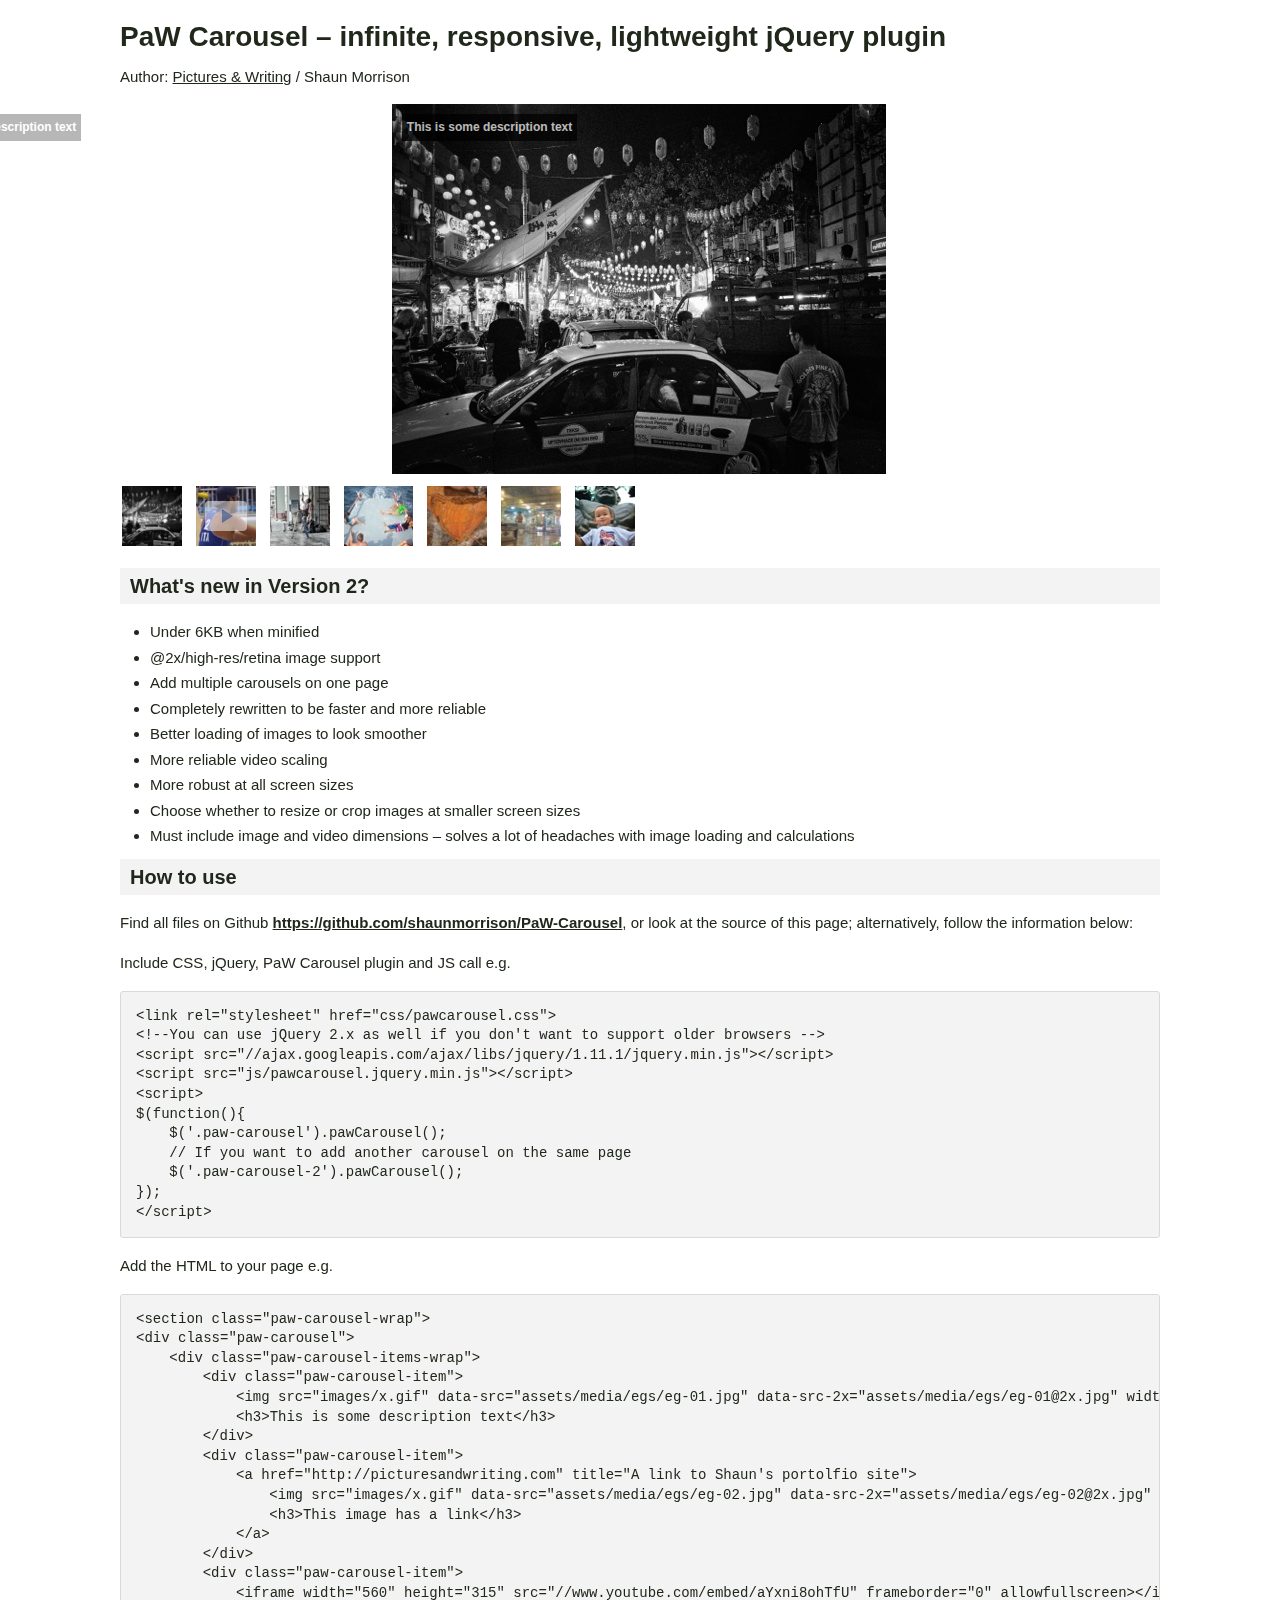
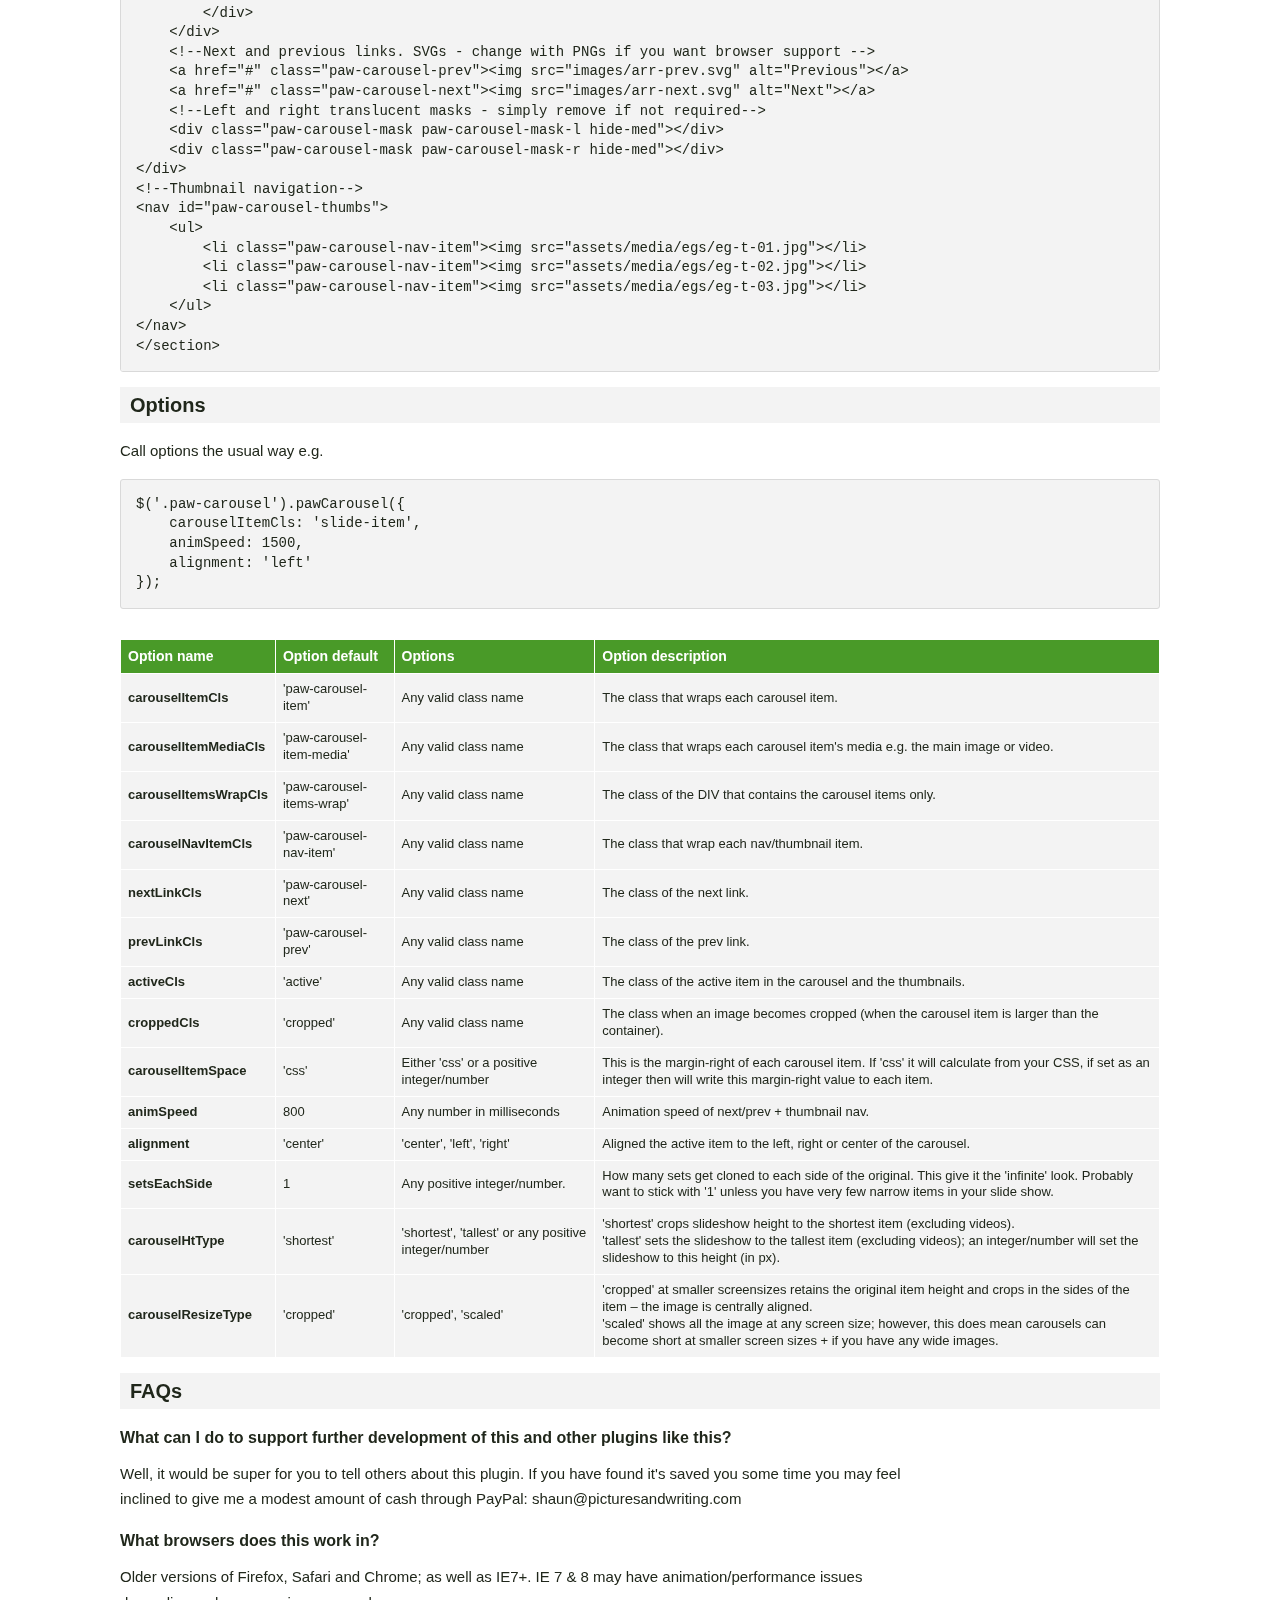
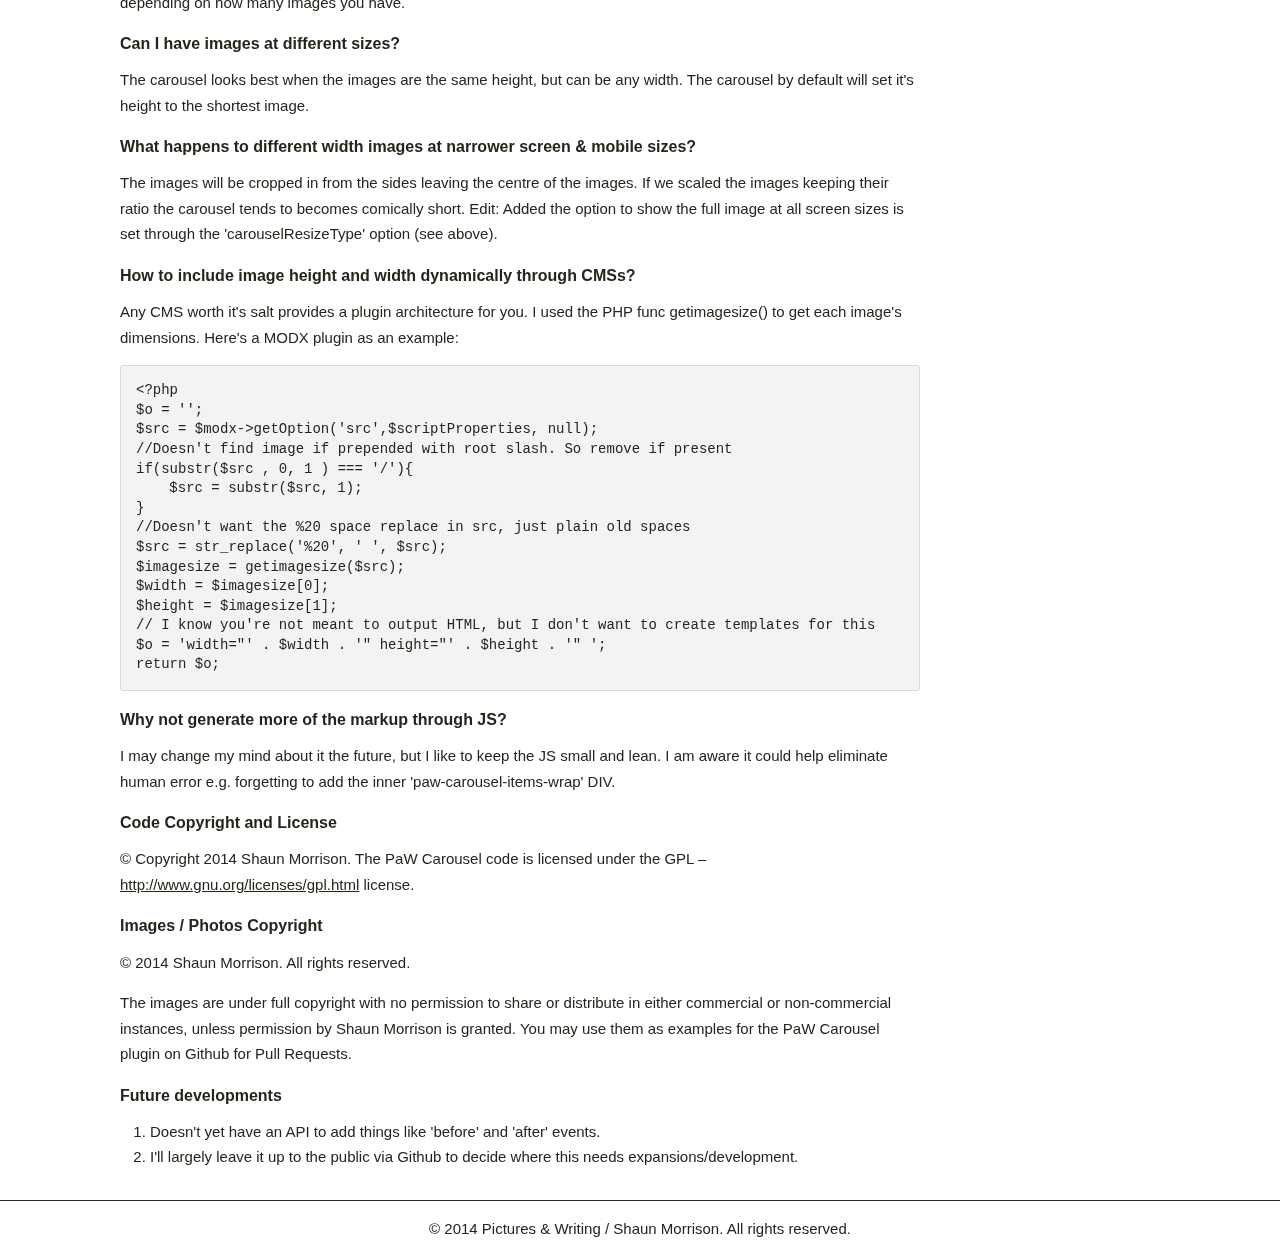
<file: public/index.html>
<!doctype html>
<html lang="en">
<head>
  	<meta charset="utf-8">
  	<title>A jQuery Infinite Responsive Carousel by Pictures &amp; Writing &ndash; V2</title>
  	<meta name="description" content="A jQuery plugin that creates a responsive carousel">
  	<meta name="author" content="Pictures &amp; Writing / Shaun Morrison">
  	<link rel="stylesheet" href="css/otherstyles.css">
  	<link rel="stylesheet" href="css/pawcarousel.css">
  	<!--You can use jQuery 2.x as well if you don't want to support older browsers -->
  	<script src="//ajax.googleapis.com/ajax/libs/jquery/1.11.1/jquery.min.js"></script>
  	<script src="js/pawcarousel.jquery.min.js"></script>
  	<script>
  		$(function(){
  			$('.paw-carousel').pawCarousel();
  		});
  	</script>
</head>
<body>
	<div class="master">
		<h1>PaW Carousel – infinite, responsive, lightweight jQuery plugin</h1>
		<p class="subtitle">Author: <a href="http://picturesandwriting.com" title="responsive web design and front-end development">Pictures &amp; Writing</a> / Shaun Morrison</p>
	</div>
	<div class="master">

		<!--BEGIN PaW Carousel
			- copy and paste this
			- you may or may not want the 'master' class on the wrap - this is just the generic container class I use for the content width-->
	  	<section class="paw-carousel-wrap">
			<div class="paw-carousel">
				<div class="paw-carousel-items-wrap">
					<div class="paw-carousel-item">
						<img src="images/x.gif" data-src="assets/media/egs/eg-01.jpg" data-src-2x="assets/media/egs/eg-01@2x.jpg" width="494" height="370" class="paw-carousel-item-media">
						<h3>This is some description text</h3>
					</div>
					<div class="paw-carousel-item">
						<iframe width="560" height="315" src="//www.youtube.com/embed/aYxni8ohTfU" frameborder="0" allowfullscreen></iframe>
					</div>
					<div class="paw-carousel-item">
						<!-- image without retina -->
						<img src="images/x.gif" data-src="assets/media/egs/eg-02.jpg" width="494" height="370" class="paw-carousel-item-media">
						<h3>This is some description text</h3>
					</div>
					<div class="paw-carousel-item">
						<img src="images/x.gif" data-src="assets/media/egs/eg-03.jpg" data-src-2x="assets/media/egs/eg-03@2x.jpg" width="446" height="370" class="paw-carousel-item-media">
						<h3>This is some description text</h3>
					</div>
					
					<div class="paw-carousel-item">
						<img src="images/x.gif" data-src="assets/media/egs/eg-04.jpg" data-src-2x="assets/media/egs/eg-04@2x.jpg" width="612" height="370" class="paw-carousel-item-media">
						<h3>This is some description text</h3>
					</div>
					<div class="paw-carousel-item">
						<img src="images/x.gif" data-src="assets/media/egs/eg-05.jpg" data-src-2x="assets/media/egs/eg-05@2x.jpg" width="791" height="370" class="paw-carousel-item-media">
						<h3>This is some description text</h3>
					</div>
					<div class="paw-carousel-item">
						<img src="images/x.gif" data-src="assets/media/egs/eg-06.jpg" data-src-2x="assets/media/egs/eg-06@2x.jpg" width="494" height="370" class="paw-carousel-item-media">
						<h3>This is some description text</h3>
					</div>
					
				</div>
				<!--Next and previous links. SVGs - change with PNGs if you want browser support -->
				<a href="#" class="paw-carousel-prev"><img src="images/arr-prev.svg" alt="Previous"></a>
				<a href="#" class="paw-carousel-next"><img src="images/arr-next.svg" alt="Next"></a>
				<!--Left and right translucent masks - simply remove if not required-->
				<div class="paw-carousel-mask-l"></div>
				<div class="paw-carousel-mask-r"></div>
			</div>
			<!--Thumbnail navigation-->
			<nav class="paw-carousel-thumbs">
				<ul>
					<li class="paw-carousel-nav-item"><img src="assets/media/egs/eg-t-01.jpg"></li>
					<li class="paw-carousel-nav-item"><img src="assets/media/egs/eg-t-vid-01.jpg"><span class="paw-carousel-icn-thumb-vid"></span></li>
					<li class="paw-carousel-nav-item"><img src="assets/media/egs/eg-t-02.jpg"></li>
					<li class="paw-carousel-nav-item"><img src="assets/media/egs/eg-t-03.jpg"></li>
					<li class="paw-carousel-nav-item"><img src="assets/media/egs/eg-t-04.jpg"></li>
					<li class="paw-carousel-nav-item"><img src="assets/media/egs/eg-t-05.jpg"></li>
					<li class="paw-carousel-nav-item"><img src="assets/media/egs/eg-t-06.jpg"></li>
				</ul>
			</nav>
		</section>
		<!--END PaW Carousel-->
		
	</div>
	<div class="master text-content">
		<h2>What's new in Version 2?</h2>
		<ul>
			<li>Under 6KB when minified</li>
			<li>@2x/high-res/retina image support</li>
			<li>Add multiple carousels on one page</li>
			<li>Completely rewritten to be faster and more reliable</li>
			<li>Better loading of images to look smoother</li>
			<li>More reliable video scaling </li>
			<li>More robust at all screen sizes</li>
			<li>Choose whether to resize or crop images at smaller screen sizes</li>
			<li>Must include image and video dimensions – solves a lot of headaches with image loading and calculations</li>
		</ul>
		<h2>How to use</h2>
			<p>Find all files on Github <a href="https://github.com/shaunmorrison/PaW-Carousel"><strong>https://github.com/shaunmorrison/PaW-Carousel</strong></a>, or look at the source of this page; alternatively, follow the information below:</p>
			<p>Include CSS, jQuery, PaW Carousel plugin and JS call e.g.</p>
<pre><code>&lt;link rel="stylesheet" href="css/pawcarousel.css">
&lt;!--You can use jQuery 2.x as well if you don't want to support older browsers -->
&lt;script src="//ajax.googleapis.com/ajax/libs/jquery/1.11.1/jquery.min.js">&lt;/script>
&lt;script src="js/pawcarousel.jquery.min.js">&lt;/script>
&lt;script>
$(function(){
	$('.paw-carousel').pawCarousel();
	// If you want to add another carousel on the same page
	$('.paw-carousel-2').pawCarousel();
});
&lt;/script></code></pre>
		<p>Add the HTML to your page e.g.</p>
<pre><code>&lt;section class="paw-carousel-wrap">
&lt;div class="paw-carousel">
	&lt;div class="paw-carousel-items-wrap">
		&lt;div class="paw-carousel-item">
			&lt;img src="images/x.gif" data-src="assets/media/egs/eg-01.jpg" data-src-2x="assets/media/egs/eg-01@2x.jpg" width="494" height="370" class="paw-carousel-item-media">
			&lt;h3>This is some description text&lt;/h3>
		&lt;/div>
		&lt;div class="paw-carousel-item">
			&lt;a href="http://picturesandwriting.com" title="A link to Shaun's portolfio site">
				&lt;img src="images/x.gif" data-src="assets/media/egs/eg-02.jpg" data-src-2x="assets/media/egs/eg-02@2x.jpg" width="494" height="370" class="paw-carousel-item-media"">
				&lt;h3>This image has a link&lt;/h3>
			&lt;/a>
		&lt;/div>
		&lt;div class="paw-carousel-item">
			&lt;iframe width="560" height="315" src="//www.youtube.com/embed/aYxni8ohTfU" frameborder="0" allowfullscreen>&lt;/iframe>
		&lt;/div>
	&lt;/div>
	&lt;!--Next and previous links. SVGs - change with PNGs if you want browser support -->
	&lt;a href="#" class="paw-carousel-prev">&lt;img src="images/arr-prev.svg" alt="Previous">&lt;/a>
	&lt;a href="#" class="paw-carousel-next">&lt;img src="images/arr-next.svg" alt="Next">&lt;/a>
	&lt;!--Left and right translucent masks - simply remove if not required-->
	&lt;div class="paw-carousel-mask paw-carousel-mask-l hide-med">&lt;/div>
	&lt;div class="paw-carousel-mask paw-carousel-mask-r hide-med">&lt;/div>
&lt;/div>
&lt;!--Thumbnail navigation-->
&lt;nav id="paw-carousel-thumbs">
	&lt;ul>
		&lt;li class="paw-carousel-nav-item">&lt;img src="assets/media/egs/eg-t-01.jpg">&lt;/li>
		&lt;li class="paw-carousel-nav-item">&lt;img src="assets/media/egs/eg-t-02.jpg">&lt;/li>
		&lt;li class="paw-carousel-nav-item">&lt;img src="assets/media/egs/eg-t-03.jpg">&lt;/li>
	&lt;/ul>
&lt;/nav>
&lt;/section></code></pre>			
			<h2>Options</h2>
			<p>Call options the usual way e.g. </p>
<pre><code>$('.paw-carousel').pawCarousel({
	carouselItemCls: 'slide-item',
	animSpeed: 1500,
	alignment: 'left'
});</code></pre>		
		<div class="table-wrap">
			<table>
				<thead>
					<tr>
						<th>Option name</th>
						<th>Option default</th>
						<th>Options</th>
						<th>Option description</th>
					</tr>
				</thead>
				<tbody>
					<tr>
						<td><strong>carouselItemCls</strong></td>
						<td>'paw-carousel-item'</td>
						<td>Any valid class name</td>
						<td>The class that wraps each carousel item.</td>
					</tr>
					<tr>
						<td><strong>carouselItemMediaCls</strong></td>
						<td>'paw-carousel-item-media'</td>
						<td>Any valid class name</td>
						<td>The class that wraps each carousel item's media e.g. the main image or video.</td>
					</tr>
					<tr>
						<td><strong>carouselItemsWrapCls</strong></td>
						<td>'paw-carousel-items-wrap'</td>
						<td>Any valid class name</td>
						<td>The class of the DIV that contains the carousel items only.</td>
					</tr>
					<tr>
						<td><strong>carouselNavItemCls</strong></td>
						<td>'paw-carousel-nav-item'</td>
						<td>Any valid class name</td>
						<td>The class that wrap each nav/thumbnail item.</td>
					</tr>
					<tr>
						<td><strong>nextLinkCls</strong></td>
						<td>'paw-carousel-next'</td>
						<td>Any valid class name</td>
						<td>The class of the next link.</td>
					</tr>
					<tr>
						<td><strong>prevLinkCls</strong></td>
						<td>'paw-carousel-prev'</td>
						<td>Any valid class name</td>
						<td>The class of the prev link.</td>
					</tr>
					<tr>
						<td><strong>activeCls</strong></td>
						<td>'active'</td>
						<td>Any valid class name</td>
						<td>The class of the active item in the carousel and the thumbnails.</td>
					</tr>
					<tr>
						<td><strong>croppedCls</strong></td>
						<td>'cropped'</td>
						<td>Any valid class name</td>
						<td>The class when an image becomes cropped (when the carousel item is larger than the container).</td>
					</tr>
					<tr>
						<td><strong>carouselItemSpace</strong></td>
						<td>'css'</td>
						<td>Either 'css' or a positive integer/number</td>
						<td>This is the margin-right of each carousel item. If 'css' it will calculate from your CSS, if set as an integer then will write this margin-right value to each item.</td>
					</tr>
					<tr>
						<td><strong>animSpeed</strong></td>
						<td>800</td>
						<td>Any number in milliseconds</td>
						<td>Animation speed of next/prev + thumbnail nav.</td>
					</tr>
					
					<tr>
						<td><strong>alignment</strong></td>
						<td>'center'</td>
						<td>'center', 'left', 'right'</td>
						<td>Aligned the active item to the left, right or center of the carousel.</td>
					</tr>
					<tr>
						<td><strong>setsEachSide</strong></td>
						<td>1</td>
						<td>Any positive integer/number.</td>
						<td>How many sets get cloned to each side of the original. This give it the 'infinite' look. Probably want to stick with '1' unless you have very few narrow items in your slide show.</td>
					</tr>
					<tr>
						<td><strong>carouselHtType</strong></td>
						<td>'shortest'</td>
						<td>'shortest', 'tallest' or any positive integer/number</td>
						<td>'shortest' crops slideshow height to the shortest item (excluding videos).
						<br/>'tallest' sets the slideshow to the tallest item (excluding videos); an integer/number will set the slideshow to this height (in px).</td>
					</tr>
					<tr>
						<td><strong>carouselResizeType</strong></td>
						<td>'cropped'</td>
						<td>'cropped', 'scaled'</td>
						<td>'cropped' at smaller screensizes retains the original item height and crops in the sides of the item – the image is centrally aligned.
						<br/>'scaled' shows all the image at any screen size; however, this does mean carousels can become short at smaller screen sizes + if you have any wide images.</td>
					</tr>
				</tbody>
			</table>
		</div>
		<h2>FAQs</h2>
		<div class="text-contain">
			<h3>What can I do to support further development of this and other plugins like this?</h3>
			<p>Well, it would be super for you to tell others about this plugin. If you have found it's saved you some time you may feel inclined to give me a modest amount of cash through PayPal: shaun@picturesandwriting.com</p>
			<h3>What browsers does this work in?</h3>
			<p>Older versions of Firefox, Safari and Chrome; as well as IE7+. IE 7 &amp; 8 may have animation/performance issues depending on how many images you have.</p>
			<h3>Can I have images at different sizes?</h3>
			<p>The carousel looks best when the images are the same height, but can be any width. The carousel by default will set it's height to the shortest image.</p>
			<h3>What happens to different width images at narrower screen &amp; mobile sizes?</h3>
			<p>The images will be cropped in from the sides leaving the centre of the images. If we scaled the images keeping their ratio the carousel tends to becomes comically short. Edit: Added the option to show the full image at all screen sizes is set through the 'carouselResizeType' option (see above).</p>
			<h3>How to include image height and width dynamically through CMSs?</h3>
			<p>Any CMS worth it's salt provides a plugin architecture for you. I used the PHP func getimagesize() to get each image's dimensions. Here's a MODX plugin as an example:</p>

<pre><code>&lt;?php
$o = '';
$src = $modx->getOption('src',$scriptProperties, null);
//Doesn't find image if prepended with root slash. So remove if present
if(substr($src , 0, 1 ) === '/'){
	$src = substr($src, 1);
}
//Doesn't want the %20 space replace in src, just plain old spaces
$src = str_replace('%20', ' ', $src);
$imagesize = getimagesize($src);
$width = $imagesize[0];
$height = $imagesize[1];
// I know you're not meant to output HTML, but I don't want to create templates for this
$o = 'width="' . $width . '" height="' . $height . '" ';
return $o;</code></pre>

			<h3>Why not generate more of the markup through JS?</h3>
			<p>I may change my mind about it the future, but I like to keep the JS small and lean. I am aware it could help eliminate human error e.g. forgetting to add the inner 'paw-carousel-items-wrap' DIV.</p>
			<h3>Code Copyright and License</h3>
			<p>&copy; Copyright 2014 Shaun Morrison. The PaW Carousel code is licensed under the GPL – <a href="http://www.gnu.org/licenses/gpl.html" title="View the GNU GPLv3 licence">http://www.gnu.org/licenses/gpl.html</a> license.</p>
			<h3>Images / Photos Copyright</h3>
			<p>&copy; 2014 Shaun Morrison. All rights reserved.</p>
			<p>The images are under full copyright with no permission to share or distribute in either commercial or non-commercial instances, unless permission by Shaun Morrison is granted. You may use them as examples for the PaW Carousel plugin on Github for Pull Requests.</p> 
			<h3>Future developments</h3>
			<ol>
				<li>Doesn't yet have an API to add things like 'before' and 'after' events.</li>
				<li>I'll largely leave it up to the public via Github to decide where this needs expansions/development.</li>
			</ol>
		</div>
	</div>
	<footer>
		&copy; 2014 <a href="http://picturesandwriting.com" title="Responsive web design">Pictures &amp; Writing</a> / Shaun Morrison. All rights reserved.
	</footer>
</body>
</html>
</file>
<file: public/css/otherstyles.css>
html, body, div, span, applet, object, iframe, h1, h2, h3, h4, h5, h6, p, blockquote, pre, a, abbr, acronym, address, big, cite, code, del, dfn, em, img, ins, kbd, q, s, samp, small, strike, strong, sub, sup, tt, var, b, u, i, center, dl, dt, dd, ol, ul, li, fieldset, form, label, legend, table, caption, tbody, tfoot, thead, tr, th, td, article, aside, canvas, details, embed, figure, figcaption, footer, header, hgroup, menu, nav, output, ruby, section, summary, time, mark, audio, video { margin: 0; padding: 0; border: 0; font: inherit; font-size: 100%; vertical-align: baseline; }

html { line-height: 1; }

ol, ul { list-style: none; }

table { border-collapse: collapse; border-spacing: 0; }

caption, th, td { text-align: left; font-weight: normal; vertical-align: middle; }

q, blockquote { quotes: none; }
q:before, q:after, blockquote:before, blockquote:after { content: ""; content: none; }

a img { border: none; }

article, aside, details, figcaption, figure, footer, header, hgroup, main, menu, nav, section, summary { display: block; }

.un-underline { text-decoration: none; }
.un-underline:hover { text-decoration: underline; }

.scale { display: block; max-width: 100%; }

/* DA GRID - A Digital Frontier... */
.show-med-lrg, .show-med-lrg-ib, .show-med, .show-med-ib, .show-sml-med, .show-sml-med-ib, .show-sml2, .show-sml2-ib, .show-sml, .show-sml-ib, .show-x-sml, .show-x-sml-ib { display: none !important; }

*, *:before, *:after { -webkit-box-sizing: border-box; -moz-box-sizing: border-box; box-sizing: border-box; }

.master { *zoom: 1; clear: both; min-width: 280px; max-width: 1100px; margin-right: auto; margin-left: auto; padding-left: 30px; padding-right: 30px; }
.master:after { content: ""; display: table; clear: both; }

.row { width: auto; max-width: none; min-width: 0; margin-left: -2px; margin-right: -2px; padding: 0; }

.column, .columns { float: left; min-height: 1px; padding: 0 2px; position: relative; }

.right { float: right; }

.one, .row .one { width: 8.33333%; }

.two, .row .two { width: 16.66667%; *width: 16.2%; }

.three, .row .three { width: 25%; *width: 24.6%; }

.four, .row .four { width: 33.33333%; }

.five, .row .five { width: 41.66667%; }

.six, .row .six { width: 50%; *width: 49.6%; }

.seven, .row .seven { width: 58.33333%; }

.eight, .row .eight { width: 66.66667%; }

.nine, .row .nine { width: 75%; }

.ten, .row .ten { width: 83.33333%; }

.eleven, .row .eleven { width: 91.66667%; }

.twelve, .row .twelve { width: 100%; }

.hide { display: none !important; }

.show { display: block !important; }

.panel { padding: 8px; }

.right { float: right; }

.left { float: left; }

.panel { padding: 8px; }

@media only screen and (max-width: 1099px) { .row-med-lrg { width: auto; max-width: none; min-width: 0; margin-left: -2px; margin-right: -2px; padding: 0; }
  .column-med-lrg, .columns-med-lrg { float: left; min-height: 1px; padding: 0 2px; position: relative; }
  .right-med-lrg { float: right; }
  .one-med-lrg, .row .one-med-lrg { width: 8.33333%; }
  .two-med-lrg, .row .two-med-lrg { width: 16.66667%; *width: 16.2%; }
  .three-med-lrg, .row .three-med-lrg { width: 25%; *width: 24.6%; }
  .four-med-lrg, .row .four-med-lrg { width: 33.33333%; }
  .five-med-lrg, .row .five-med-lrg { width: 41.66667%; }
  .six-med-lrg, .row .six-med-lrg { width: 50%; *width: 49.6%; }
  .seven-med-lrg, .row .seven-med-lrg { width: 58.33333%; }
  .eight-med-lrg, .row .eight-med-lrg { width: 66.66667%; }
  .nine-med-lrg, .row .nine-med-lrg { width: 75%; }
  .ten-med-lrg, .row .ten-med-lrg { width: 83.33333%; }
  .eleven-med-lrg, .row .eleven-med-lrg { width: 91.66667%; }
  .twelve-med-lrg, .row .twelve-med-lrg { width: 100%; }
  .hide-med-lrg { display: none !important; }
  .show-med-lrg { display: block !important; }
  .panel-med-lrg { padding: 8px; }
  .right-med-lrg { float: right; }
  .left-med-lrg { float: left; } }
@media only screen and (max-width: 1024px) { .row-med { width: auto; max-width: none; min-width: 0; margin-left: -2px; margin-right: -2px; padding: 0; }
  .column-med, .columns-med { float: left; min-height: 1px; padding: 0 2px; position: relative; }
  .right-med { float: right; }
  .one-med, .row .one-med { width: 8.33333%; }
  .two-med, .row .two-med { width: 16.66667%; *width: 16.2%; }
  .three-med, .row .three-med { width: 25%; *width: 24.6%; }
  .four-med, .row .four-med { width: 33.33333%; }
  .five-med, .row .five-med { width: 41.66667%; }
  .six-med, .row .six-med { width: 50%; *width: 49.6%; }
  .seven-med, .row .seven-med { width: 58.33333%; }
  .eight-med, .row .eight-med { width: 66.66667%; }
  .nine-med, .row .nine-med { width: 75%; }
  .ten-med, .row .ten-med { width: 83.33333%; }
  .eleven-med, .row .eleven-med { width: 91.66667%; }
  .twelve-med, .row .twelve-med { width: 100%; }
  .hide-med { display: none !important; }
  .show-med { display: block !important; }
  .panel-med { padding: 8px; }
  .right-med { float: right; }
  .left-med { float: left; } }
@media only screen and (max-width: 719px) { .row-sml-med { width: auto; max-width: none; min-width: 0; margin-left: -2px; margin-right: -2px; padding: 0; }
  .column-sml-med, .columns-sml-med { float: left; min-height: 1px; padding: 0 2px; position: relative; }
  .right-sml-med { float: right; }
  .one-sml-med, .row .one-sml-med { width: 8.33333%; }
  .two-sml-med, .row .two-sml-med { width: 16.66667%; *width: 16.2%; }
  .three-sml-med, .row .three-sml-med { width: 25%; *width: 24.6%; }
  .four-sml-med, .row .four-sml-med { width: 33.33333%; }
  .five-sml-med, .row .five-sml-med { width: 41.66667%; }
  .six-sml-med, .row .six-sml-med { width: 50%; *width: 49.6%; }
  .seven-sml-med, .row .seven-sml-med { width: 58.33333%; }
  .eight-sml-med, .row .eight-sml-med { width: 66.66667%; }
  .nine-sml-med, .row .nine-sml-med { width: 75%; }
  .ten-sml-med, .row .ten-sml-med { width: 83.33333%; }
  .eleven-sml-med, .row .eleven-sml-med { width: 91.66667%; }
  .twelve-sml-med, .row .twelve-sml-med { width: 100%; }
  .hide-sml-med { display: none !important; }
  .show-sml-med { display: block !important; }
  .panel-sml-med { padding: 8px; }
  .right-sml-med { float: right; }
  .left-sml-med { float: left; }
  .master { padding-left: 15px; padding-right: 15px; } }
@media only screen and (max-width: 480px) { .row-sml { width: auto; max-width: none; min-width: 0; margin-left: -2px; margin-right: -2px; padding: 0; }
  .column-sml, .columns-sml { float: left; min-height: 1px; padding: 0 2px; position: relative; }
  .right-sml { float: right; }
  .one-sml, .row .one-sml { width: 8.33333%; }
  .two-sml, .row .two-sml { width: 16.66667%; *width: 16.2%; }
  .three-sml, .row .three-sml { width: 25%; *width: 24.6%; }
  .four-sml, .row .four-sml { width: 33.33333%; }
  .five-sml, .row .five-sml { width: 41.66667%; }
  .six-sml, .row .six-sml { width: 50%; *width: 49.6%; }
  .seven-sml, .row .seven-sml { width: 58.33333%; }
  .eight-sml, .row .eight-sml { width: 66.66667%; }
  .nine-sml, .row .nine-sml { width: 75%; }
  .ten-sml, .row .ten-sml { width: 83.33333%; }
  .eleven-sml, .row .eleven-sml { width: 91.66667%; }
  .twelve-sml, .row .twelve-sml { width: 100%; }
  .hide-sml { display: none !important; }
  .show-sml { display: block !important; }
  .panel-sml { padding: 8px; }
  .right-sml { float: right; }
  .left-sml { float: left; } }
@media only screen and (max-width: 480px) { .row-x-sml { width: auto; max-width: none; min-width: 0; margin-left: -2px; margin-right: -2px; padding: 0; }
  .column-x-sml, .columns-x-sml { float: left; min-height: 1px; padding: 0 2px; position: relative; }
  .right-x-sml { float: right; }
  .one-x-sml, .row .one-x-sml { width: 8.33333%; }
  .two-x-sml, .row .two-x-sml { width: 16.66667%; *width: 16.2%; }
  .three-x-sml, .row .three-x-sml { width: 25%; *width: 24.6%; }
  .four-x-sml, .row .four-x-sml { width: 33.33333%; }
  .five-x-sml, .row .five-x-sml { width: 41.66667%; }
  .six-x-sml, .row .six-x-sml { width: 50%; *width: 49.6%; }
  .seven-x-sml, .row .seven-x-sml { width: 58.33333%; }
  .eight-x-sml, .row .eight-x-sml { width: 66.66667%; }
  .nine-x-sml, .row .nine-x-sml { width: 75%; }
  .ten-x-sml, .row .ten-x-sml { width: 83.33333%; }
  .eleven-x-sml, .row .eleven-x-sml { width: 91.66667%; }
  .twelve-x-sml, .row .twelve-x-sml { width: 100%; }
  .hide-x-sml { display: none !important; }
  .show-x-sml { display: block !important; }
  .panel-x-sml { padding: 8px; }
  .right-x-sml { float: right; }
  .left-x-sml { float: left; } }
/*General styles*/
html, body { overflow: auto; overflow-x: hidden; }

body { font-size: 15px; font-family: helvetica, arial, sans-serif; color: #20271B; }

a { text-decoration: none; color: #20271B; }
a:focus { outline: 0; }

strong { font-weight: bold; }

em { font-style: italic; }

h1 { font-family: Trebuchet MS, sans-serif; font-size: 28px; font-weight: 600; line-height: 120%; margin-top: 20px; }

h2 { font-size: 20px; font-weight: 600; margin-bottom: 15px; line-height: 130%; }

h3 { font-size: 16px; font-weight: 600; line-height: 170%; }

.subtitle { margin-top: 10px; }

p { margin-bottom: 15px; line-height: 170%; }

.small { font-size: 14px; }

p a { text-decoration: underline; }
p a.un-underline { text-decoration: none; }
p a.un-underline:hover { text-decoration: underline; }

.replace { display: inline-block; vertical-align: middle; *vertical-align: auto; *zoom: 1; *display: inline; text-indent: -9999em; overflow: hidden; height: 0px; width: 0px; float: left; }

.text-content ul, .text-content ol { margin-bottom: 10px; }
.text-content li { line-height: 170%; margin: 0 0 0 30px; padding-left: 0px; }
.text-content ul { list-style: disc; }
.text-content ul ul { margin-top: 10px; margin-bottom: 10px; list-style: circle; }
.text-content ul ul ul { list-style: square; }
.text-content ol { list-style: decimal; }
.text-content ol ol { margin-top: 10px; margin-bottom: 10px; list-style: lower-alpha; }
.text-content ol ol ol { list-style: lower-roman; }
.text-content a { text-decoration: underline; }
.text-content h2 { line-height: 130%; background-color: #f3f3f3; padding: 5px 10px; }
.text-content h3 { font-weight: 600; margin-bottom: 10px; }
.text-content table { min-width: 700px; margin: 15px 0; font-size: 13px; }
.text-content table th, .text-content table td { padding: 7px; }
.text-content table th { background-color: #499a28; color: #fff; border: 1px solid #fff; font-weight: 600; }
.text-content table th a { color: #fff; }
.text-content table td { background-color: #f3f3f3; border: 1px solid #fff; line-height: 130%; }
.text-content table thead th { line-height: 140%; font-size: 14px; }

.text-contain { max-width: 800px; }

.table-wrap { overflow: auto; }

code { font-family: courier, monospace; font-size: 14px; line-height: 140%; background-color: #f3f3f3; }

pre { -moz-border-radius: 3px; -webkit-border-radius: 3px; border-radius: 3px; display: block; background-color: #f3f3f3; margin-bottom: 15px; border: 1px solid #d9d9d9; overflow: auto; padding: 15px; }

footer { border-top: 1px solid #20271B; margin-top: 20px; padding: 20px; text-align: center; }

@media only screen and (max-width: 719px) { h1 { font-size: 20px; } }
</file>
<file: public/css/pawcarousel.css>
.un-underline { text-decoration: none; }
.un-underline:hover { text-decoration: underline; }

.scale { display: block; max-width: 100%; }

.paw-carousel-prev, .paw-carousel-next, .paw-carousel-icn-thumb-vid { -moz-transition: opacity, 0.2s; -o-transition: opacity, 0.2s; -webkit-transition: opacity, 0.2s; transition: opacity, 0.2s; }

/*The wrapping div surrounding the carousel. Needed to position absolute elements*/
.paw-carousel-wrap { *zoom: 1; position: relative; margin-bottom: 20px; }
.paw-carousel-wrap:after { content: ""; display: table; clear: both; }

/*Transparent masks on either side of the carousel - remove if you don't need*/
.paw-carousel-mask-l, .paw-carousel-mask-r { position: absolute; height: 100%; width: 9999px; background: url(../images/trans-light.png); z-index: 102; top: 0; }

.paw-carousel-item iframe, .paw-carousel-item-media { filter: progid:DXImageTransform.Microsoft.Alpha(Opacity=0); opacity: 0; }

.paw-carousel-mask-l { left: -9999px; }

.paw-carousel-mask-r { right: -9999px; }

.paw-carousel { position: relative; overflow: visible !important; height: 370px; }

.paw-carousel-items-wrap { height: 100%; overflow: hidden; position: absolute; top: 0; left: 0; }

.paw-carousel-item { float: left; position: relative !important; margin-right: 2px; max-width: 100%; }
.paw-carousel-item.active { background: url(../images/ajax-loader.gif) center no-repeat; }
.paw-carousel-item h3 { filter: progid:DXImageTransform.Microsoft.Alpha(Opacity=70); opacity: 0.7; position: absolute; z-index: 2; top: 10px; left: 10px; padding: 5px; font-size: 12px; font-weight: 600; line-height: 140%; background: #000; color: #fff; }
.paw-carousel-item.cropped { margin-right: 0; overflow: hidden; text-align: center; height: 100%; }
.paw-carousel-item.cropped img.paw-carousel-item-media { position: absolute; top: -9999px; bottom: -9999px; left: -9999px; right: -9999px; margin: auto; max-width: 9999px; }
.paw-carousel-item.cropped .paw-carousel-item-vid { display: inline-block; width: 100% !important; }
.paw-carousel-item.scaled { margin-right: 0; height: auto; }
.paw-carousel-item.scaled .paw-carousel-item-media { width: 100%; }
.paw-carousel-item.paw-carousel-item-visible { background: none; }
.paw-carousel-item.paw-carousel-item-visible .paw-carousel-item-media { filter: progid:DXImageTransform.Microsoft.Alpha(Opacity=10000); opacity: 100; }

.paw-carousel-item-vid { position: absolute; top: 0; left: 0; }

.paw-caoursel-item-vid-foundation { max-width: 100%; }

.paw-carousel-item-media { -moz-transition: opacity, 0.8s; -o-transition: opacity, 0.8s; -webkit-transition: opacity, 0.8s; transition: opacity, 0.8s; display: block; z-index: 1; max-width: 100%; }

/*===================================
=            Control nav            =
===================================*/
.paw-carousel-prev, .paw-carousel-next { filter: progid:DXImageTransform.Microsoft.Alpha(Opacity=70); opacity: 0.7; position: absolute; top: 50%; margin-top: -25px; z-index: 101; width: 50px; height: 50px; }
.paw-carousel-prev:hover, .paw-carousel-next:hover { filter: progid:DXImageTransform.Microsoft.Alpha(Opacity=90); opacity: 0.9; }
.paw-carousel-prev img, .paw-carousel-next img { display: block; }

.paw-carousel-prev { left: 20px; }

.paw-carousel-next { right: 20px; }

/*=====================================
=            Thumbnail nav            =
=====================================*/
.paw-carousel-thumbs { *zoom: 1; }
.paw-carousel-thumbs:after { content: ""; display: table; clear: both; }
.paw-carousel-thumbs li { margin-right: 10px; margin-top: 10px; display: block; border: 2px solid #fff; position: relative; float: left; }
.paw-carousel-thumbs li:last-child { margin-right: 0; }
.paw-carousel-thumbs li:hover { border-color: #a2c6f0; cursor: pointer; }
.paw-carousel-thumbs li:hover .paw-carousel-icn-thumb-vid { filter: progid:DXImageTransform.Microsoft.Alpha(Opacity=70); opacity: 0.7; }
.paw-carousel-thumbs li.active { border-color: #4A90E2; }
.paw-carousel-thumbs li.active .paw-carousel-icn-thumb-vid { filter: progid:DXImageTransform.Microsoft.Alpha(Opacity=70); opacity: 0.7; }
.paw-carousel-thumbs li img { display: block; }

.paw-carousel-icn-thumb-vid { filter: progid:DXImageTransform.Microsoft.Alpha(Opacity=50); opacity: 0.5; position: absolute; top: 50%; left: 50%; margin-left: -21px; margin-top: -15px; width: 42px; height: 30px; background: url(../images/icn-play.svg); }

/*At 1024px screen res stops the slideshow bleeding out it's container i.e. being full width*/
@media only screen and (max-width: 1024px) { .paw-carousel { overflow: hidden !important; }
  .paw-carousel-mask { display: none; } }
</file>
